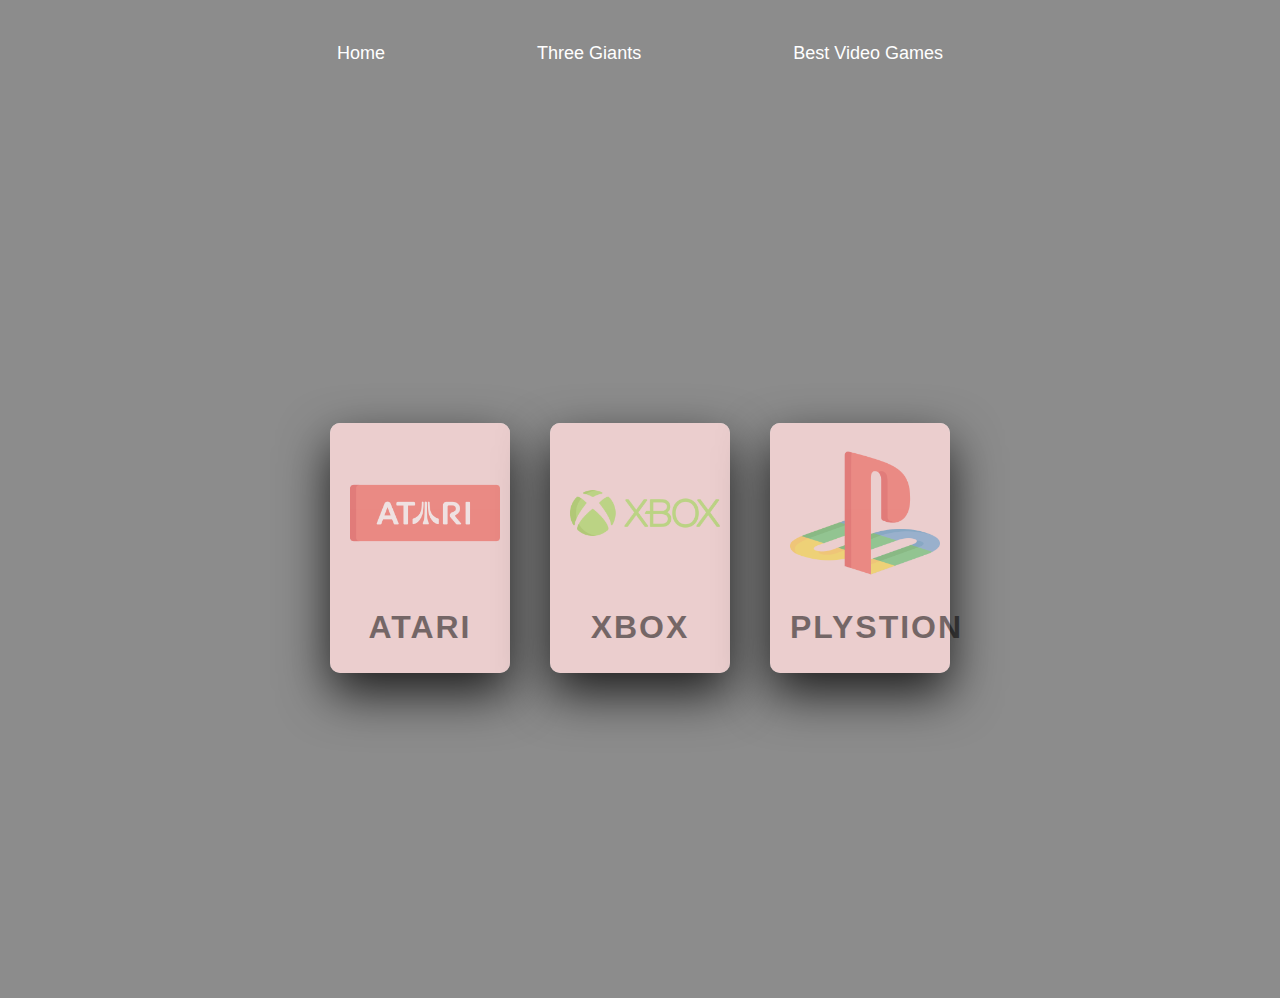
<file: all in one/3.html>
<!DOCTYPE html>
<html lang="en">
<head>
    <meta charset="UTF-8">
    <meta name="viewport" content="width=device-width, initial-scale=1.0">
    <link rel="stylesheet" href="3.css">
    <title>Moeez</title>
</head>
<body>


    

    <header>
        <nav>
          <div class="dropdown">
            <button><a href="#" class="home">Home</a></button>
            <div class="projects">
              <button>Three Giants</button>
              <ul>
                <li><a href="#">Atari</a></li>
                <li><a href="#">playstation</a></li>
                <li><a href="#">Xbox</a></li>
              </ul>
            </div>
            <div class="products">
              <button>Best Video Games</button>
              <ul>
                <li><a href="#">Atari</a></li>
                <li><a href="#">playstation</a></li>
                <li><a href="#">Xbox</a></li>
              </ul>
            </div>
          </div>
        </nav>
      </header>



    <main>
    <div class="section" onclick="window.location.href='atari.html'">
        <div class="card card-body">

            <div class="content">
                <img src="atari.png">
                <h1>ATARI</h1>

            </div>
        </div>
        <div class="card card-header">
            <p>
                Lorem ipsum dolor sit, amet consectetur adipisicing elit. Explicabo, error accusamus modi beatae dolores laudantium quibusdam non dicta
                 necessitatibus 
            </p>
            
            <button>MORE!</button>
        </div>
    </div>



    <div class="section"  onclick="window.location.href='xbox.html'">
        <div class="card card-body">

            <div class="content">
                <img src="xbox.png">
                <h1>XBOX</h1>

            </div>
        </div>
        <div class="card card-header">
            <p>
                Lorem ipsum dolor sit, amet consectetur adipisicing elit. Explicabo, error accusamus modi beatae dolores laudantium quibusdam non dicta
                 necessitatibus 
            </p>
            
            <button>MORE!</button>
        </div>
    </div>


    <div class="section" onclick="window.location.href='ps.html'">
        <div class="card card-body">

            <div class="content">
                <img src="playstation.png">
                <h1>PLYSTION</h1>

            </div>
        </div>
        <div class="card card-header">
            <p>
                Lorem ipsum dolor sit, amet consectetur adipisicing elit. Explicabo, error accusamus modi beatae dolores laudantium quibusdam non dicta
                 necessitatibus 
            </p>
            
            <button>MORE!</button>
        </div>
    </div>


  
        </div>
    </div>
    </main>
    
</body>
</html>
</file>
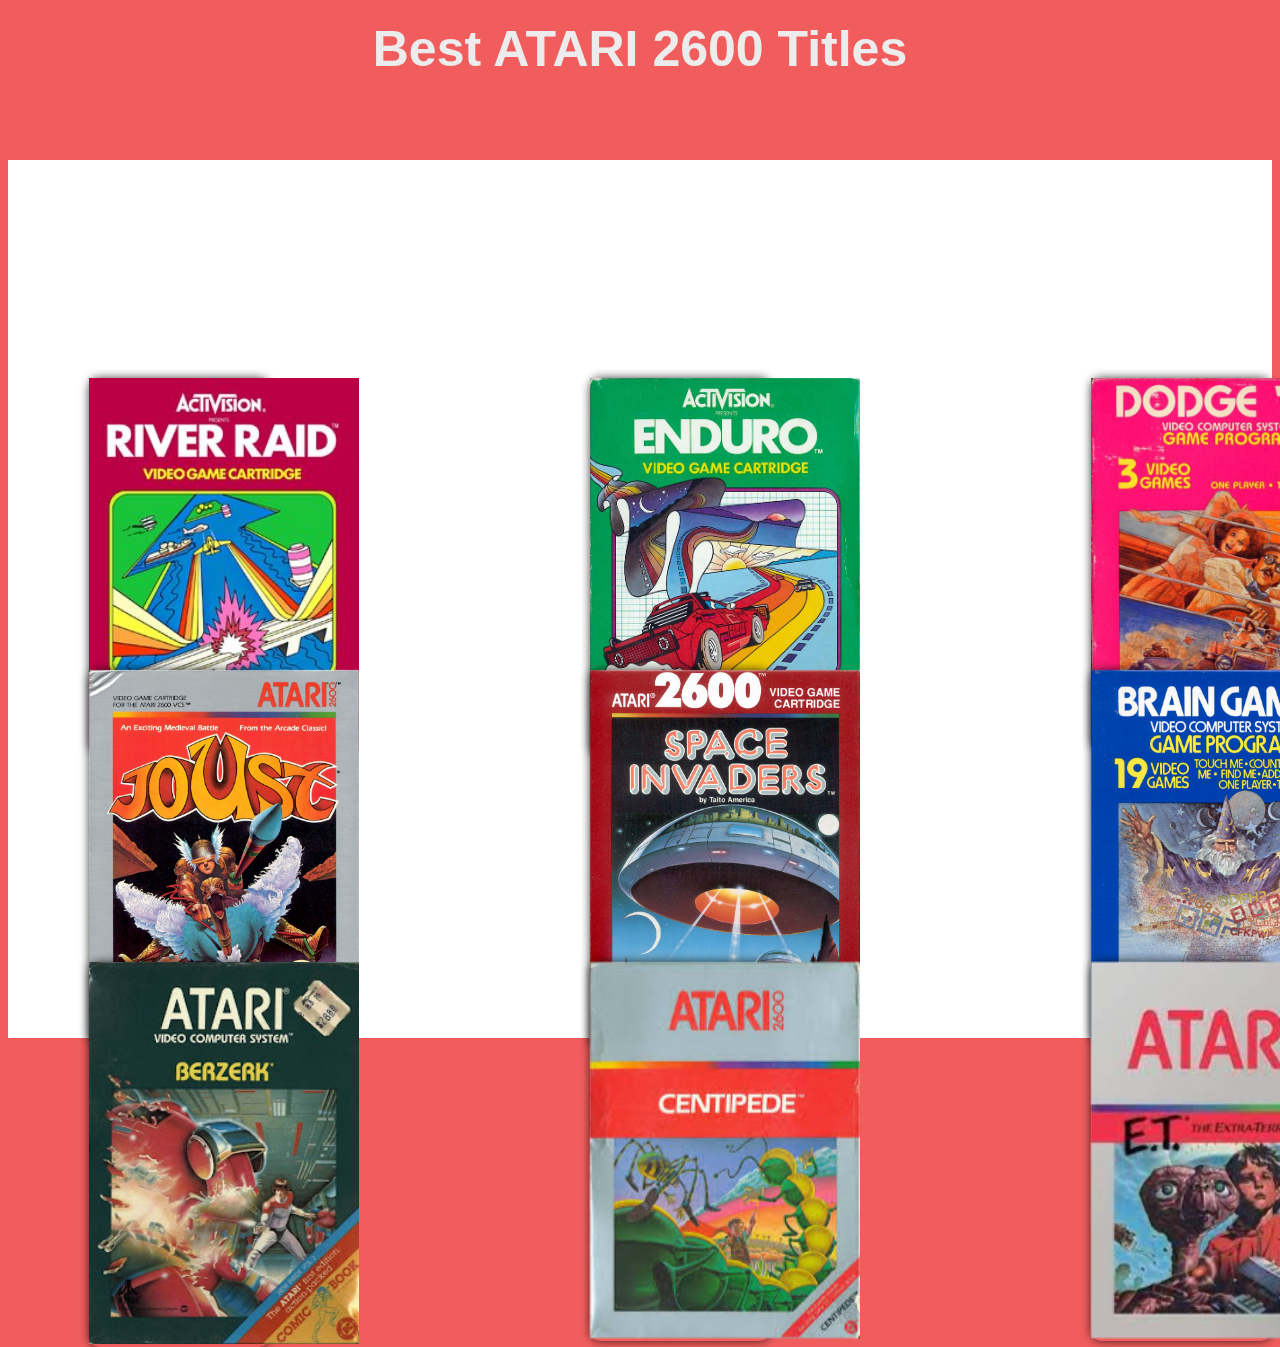
<file: best/best.html>
<!DOCTYPE html>
<html lang="en">
<head>
    <meta charset="UTF-8">
    <meta http-equiv="X-UA-Compatible" content="IE=edge">
    <meta name="viewport" content="width=device-width, initial-scale=1.0">
    <link rel="stylesheet" href="best.css">
    <title>Best Games</title>
</head>
<body>

<h1>Best ATARI 2600 Titles</h1>

<table>
    <th>
        <tr>
            <td>
                <div class="container">

   
                    <div class="card-container">
                        <div class="card">
            
            
                                <!-- <figure class="front">
                                    <h1> i am the front side</h1>
                                </figure>
                                <figure class="back">
                                    <h1>i am the backside</h1>
                                    <button>BUYYY</button>
            
            
                                  
                                </figure> -->
                                
            
                                <div class="controller">
                                    <img src="_gallery_river-raid-atari2600-box-front1.jpg" alt="">
                                </div>
            
                               
            
                        </div>
                    </div>
            </div>

            </td>


            <td>
                <div class="container">

   
                    <div class="card-container">
                        <div class="card">
            
            
                                <!-- <figure class="front">
                                    <h1> i am the front side</h1>
                                </figure>
                                <figure class="back">
                                    <h1>i am the backside</h1>
                                    <button>BUYYY</button>
            
            
                                  
                                </figure> -->
                                
            
                                <div class="controller">
                                    <img src="1enduro.jpg" alt="">
                                </div>
            
                               
            
                        </div>
                    </div>
            </div>

            </td>






            <td>
                <div class="container">

   
                    <div class="card-container">
                        <div class="card">
            
            
                                <!-- <figure class="front">
                                    <h1> i am the front side</h1>
                                </figure>
                                <figure class="back">
                                    <h1>i am the backside</h1>
                                    <button>BUYYY</button>
            
            
                                  
                                </figure> -->
                                
            
                                <div class="controller">
                                    <img src="4d575923f1f1b3a09dd4910a366f2ed3.jpg" alt="">
                                </div>
            
                               
            
                        </div>
                    </div>
            </div>

            </td>




        </tr>






        <tr>
            <td>
                <div class="container">

   
                    <div class="card-container">
                        <div class="card">
            
            
                                <!-- <figure class="front">
                                    <h1> i am the front side</h1>
                                </figure>
                                <figure class="back">
                                    <h1>i am the backside</h1>
                                    <button>BUYYY</button>
            
            
                                  
                                </figure> -->
                                
            
                                <div class="controller">
                                    <img src="19545-joust-atari-2600-front-cover.jpg" alt="">
                                </div>
            
                               
            
                        </div>
                    </div>
            </div>

            </td>


            <td>
                <div class="container">

   
                    <div class="card-container">
                        <div class="card">
            
            
                                <!-- <figure class="front">
                                    <h1> i am the front side</h1>
                                </figure>
                                <figure class="back">
                                    <h1>i am the backside</h1>
                                    <button>BUYYY</button>
            
            
                                  
                                </figure> -->
                                
            
                                <div class="controller">
                                    <img src="19650-space-invaders-atari-2600-front-cover.jpg" alt="">
                                </div>
            
                               
            
                        </div>
                    </div>
            </div>

            </td>






            <td>
                <div class="container">

   
                    <div class="card-container">
                        <div class="card">
            
            
                                <!-- <figure class="front">
                                    <h1> i am the front side</h1>
                                </figure>
                                <figure class="back">
                                    <h1>i am the backside</h1>
                                    <button>BUYYY</button>
            
            
                                  
                                </figure> -->
                                
            
                                <div class="controller">
                                    <img src="34503-brain-games-atari-2600-front-cover.jpg" alt="">
                                </div>
            
                               
            
                        </div>
                    </div>
            </div>

            </td>




        </tr>



<br>


        <tr>
            <td>
                <div class="container">

   
                    <div class="card-container">
                        <div class="card">
            
            
                                <!-- <figure class="front">
                                    <h1> i am the front side</h1>
                                </figure>
                                <figure class="back">
                                    <h1>i am the backside</h1>
                                    <button>BUYYY</button>
            
            
                                  
                                </figure> -->
                                
            
                                <div class="controller">
                                    <img src="berzerkbox.jpg" alt="">
                                </div>
            
                               
            
                        </div>
                    </div>
            </div>

            </td>


            <td>
                <div class="container">

   
                    <div class="card-container">
                        <div class="card">
            
            
                                <!-- <figure class="front">
                                    <h1> i am the front side</h1>
                                </figure>
                                <figure class="back">
                                    <h1>i am the backside</h1>
                                    <button>BUYYY</button>
            
            
                                  
                                </figure> -->
                                
            
                                <div class="controller">
                                    <img src="images.jpg" alt="">
                                </div>
            
                               
            
                        </div>
                    </div>
            </div>

            </td>






            <td>
                <div class="container">

   
                    <div class="card-container">
                        <div class="card">
            
            
                                <!-- <figure class="front">
                                    <h1> i am the front side</h1>
                                </figure>
                                <figure class="back">
                                    <h1>i am the backside</h1>
                                    <button>BUYYY</button>
            
            
                                  
                                </figure> -->
                                
            
                                <div class="controller">
                                    <img src="index.jpg" alt="">
                                </div>
            
                               
            
                        </div>
                    </div>
            </div>

            </td>




        </tr>
    </th>
</table>
    


</body>
</html>
</file>
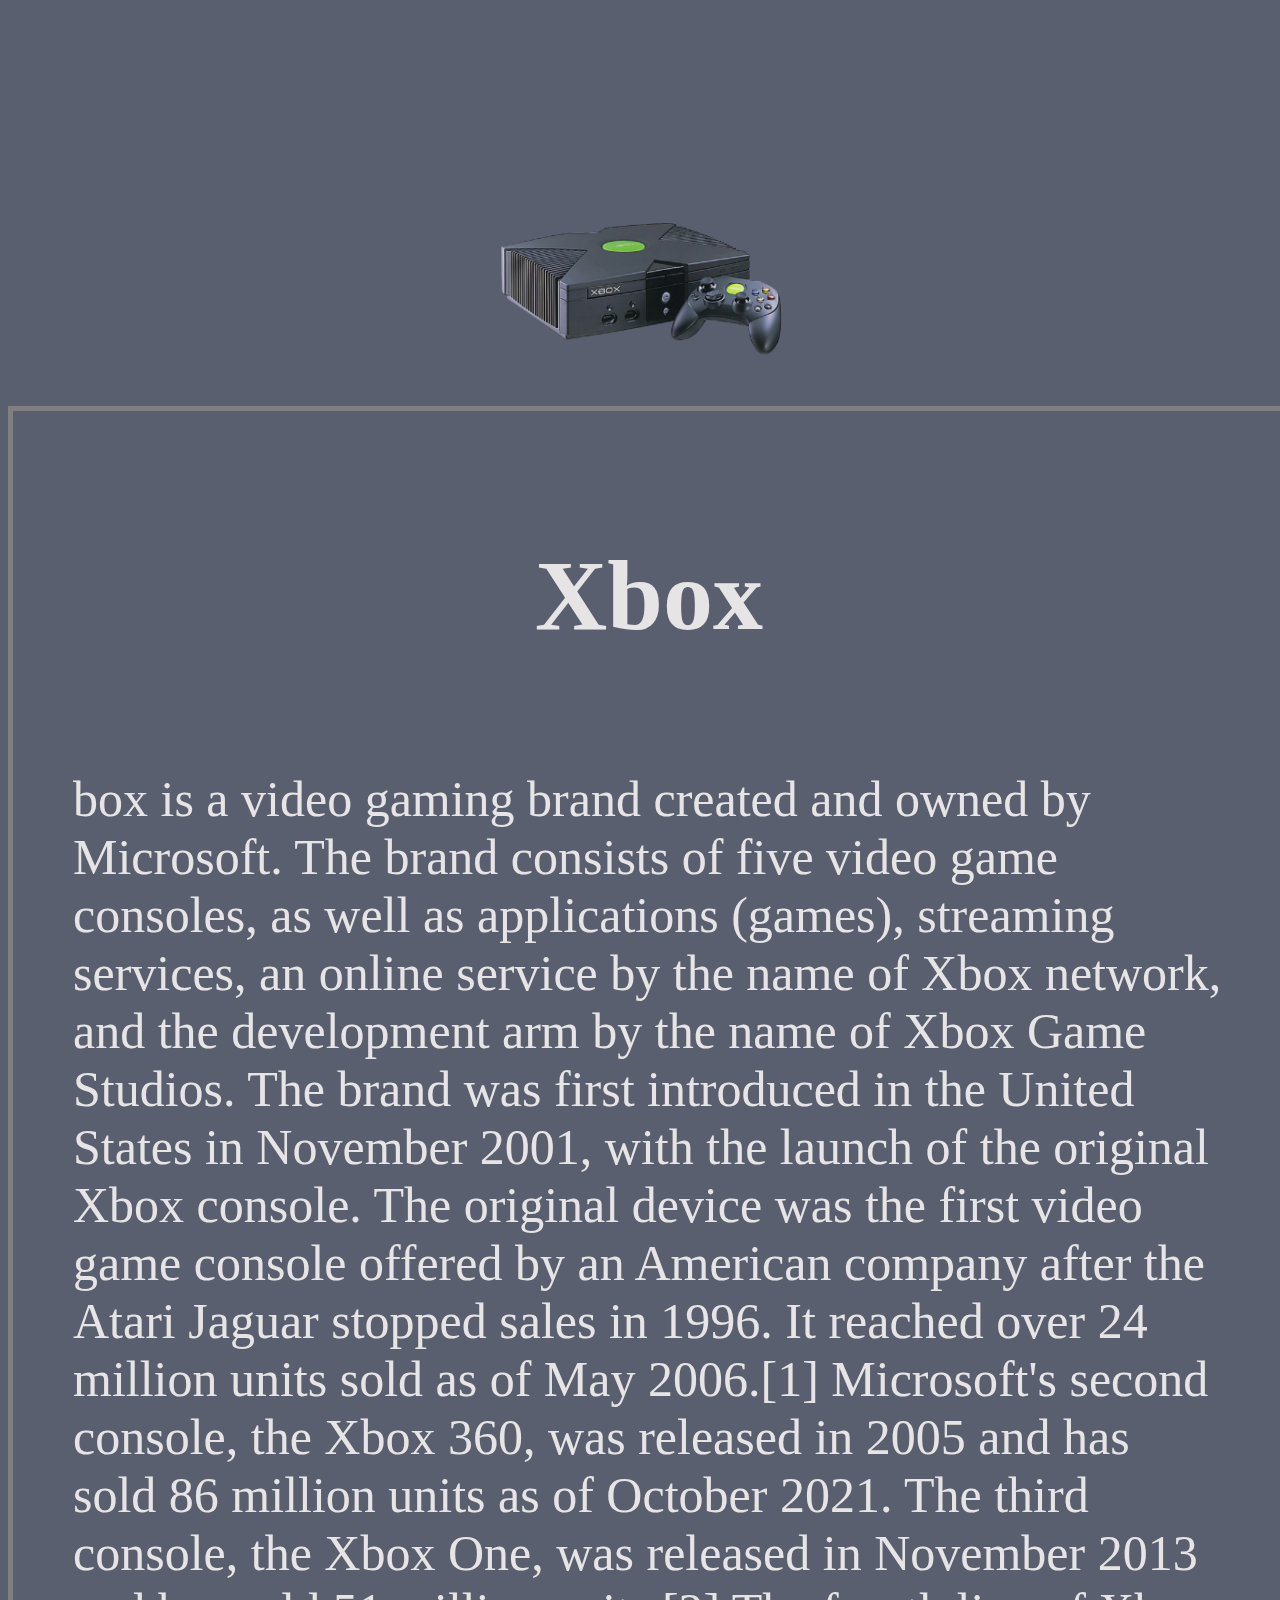
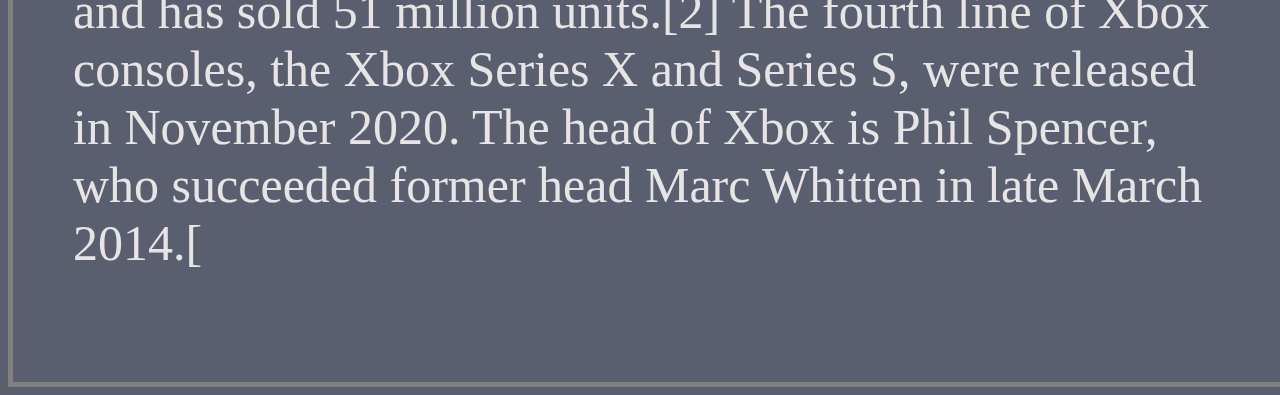
<file: data/ataridata.html>
<!DOCTYPE html>
<html lang="en">
<head>
    <meta charset="UTF-8">
    <meta http-equiv="X-UA-Compatible" content="IE=edge">
    <meta name="viewport" content="width=device-width, initial-scale=1.0">
    <link rel="stylesheet" href="ataridata.css">
    <title>History of Atari</title>
</head>
<body>
    

<div class="container">
     
    <div class="card">

        <div class="image">
            <img src="xbox.png" alt="">
        </div>
    </div>



</div>

<br>

<div class="info">
    <h1>Xbox</h1>
    <p>box is a video gaming brand created and owned by Microsoft. The brand consists of five video game consoles, as well as applications (games), streaming services, an online service by the name of Xbox network, and the development arm by the name of Xbox Game Studios. The brand was first introduced in the United States in November 2001, with the launch of the original Xbox console.

        The original device was the first video game console offered by an American company after the Atari Jaguar stopped sales in 1996. It reached over 24 million units sold as of May 2006.[1] Microsoft's second console, the Xbox 360, was released in 2005 and has sold 86 million units as of October 2021. The third console, the Xbox One, was released in November 2013 and has sold 51 million units.[2] The fourth line of Xbox consoles, the Xbox Series X and Series S, were released in November 2020. The head of Xbox is Phil Spencer, who succeeded former head Marc Whitten in late March 2014.[ </p>
</div>



</body>
</html>
</file>
<file: all in one/3.css>
html.body{
    margin: 0px;
    padding: 0px;
}

main {
    height : 100vh;
    /* background-image: linear-gradient(to bottom, rgba(0,0,0,0.7), rgba(0,0,0,0.7)), url("3back.jpg"); */
    background-size: cover;
    background-repeat: no-repeat;
    background-position: center;
    background-attachment: fixed;
     
    
    
    display: flex;
    justify-content: center;
    align-items: center;
}

.section{
    position: relative;
    text-align: center;
    cursor: pointer;
  margin : 20px;
}

.card{
    /* shape-rendering: optimizeSpeed; */
    height: 250px;
    width : 180px;
    /* background-color: red; */
   
}
.card-header{
    display : flex;
    flex-direction : column;
    justify-content: center;
    align-items: center;
    background-color : white;
    transform: translate(0,-125px);
    z-index: 2;
    transition: 0.5s all ease ease-out;
    opacity: 0.9;
    
    transition-duration: 0.9s;
    border-radius: 10px;
}

.section:hover .card-header{
    transform: translate(0px,0px);
    transition: 0.5s;
    transition-delay: 0.2s;
    box-shadow: none;
}
.card img{
    width: 150px;
    display : flex ;
    justify-content: center;
}
.card h1 {
    color : black;

    /* text-shadow: black; /* it is doing not shit
    text-size-adjust: 50px;  */

    text-align: center;
    text-transform: uppercase;
    letter-spacing: 2px;
    font-family :'Franklin Gothic Medium', 'Arial Narrow', Arial, sans-serif

}
.card-body{
    background-color: #ebcece;
    box-sizing: border-box;
    padding: 15px 20px 0px 20px;
    position: relative;
    transform: translate(0,125px);
    z-index: 1;
    transition : 0.5s all ease-in-out;
    box-shadow: 0 20px 50px rgba(0,0,0,0.8);
    transition-delay: 0.1s;
    border-radius: 10px;
}

.section:hover .card-body{
    transform: translate(0,0);
    transition: 0.5s;
}
.card-body button{
    border: 1px solid rgb(202, 57, 57);
    background: transparent;
    padding: 5px 20px;
    text-transform: uppercase;
    font-weight: bold;
    font-size: 11px;
    cursor: pointer;
}

.card-body button:hover{
    background-color: #333333;
    color: white;
}

.card-body .content {
opacity: 0.5;
justify-content: center;
}

.section:hover .card-body .content {
    opacity: 5;
    transform: scale(2);
    transition: 1s ease-in-out;
    /* box-shadow: 20px 20px 100px rgba(255, 255, 255, 0.8);
      */
    
}
.section:hover .card-body .content h1{

    opacity: 0;
    transition: 1s ease-in-out;
    transform: translateY(70px);

}
.section:hover .card-body .content img{
    opacity: 1;
    box-shadow: rgba(0,0,0,0.8);
    justify-content: center;
}














 
body {
    height: 70vh;
    background-color: rgb(140, 140, 140);
    font-family: "Poppins", sans-serif;
  }
  a,
  button {
    font-family: "Poppins", sans-serif;
  }
  
  .dropdown {
    height: 10vh;
    width: 60%;
    margin: auto;
    display: flex;
    justify-content: space-around;
    align-items: center;
  }
  
  .projects,
  .products ,
  .exit {
    position: relative;
  }
  
  .projects ul,
  .products ul {
    margin-top: 10px;
    position: absolute;
    display: flex;
    justify-content: space-around;
    flex-direction: column;
    align-items: center;
    width: 200px;
    height: 200px;
    background: white;
    left: 0px;
    list-style: none;
    border-radius: 5px;
    opacity: 0;
    pointer-events: none;
    transform: translateY(-10px);
    transition: all 0.4s ease;
  }
  .projects li,
  .products li {
    width: 100%;
    height: 100%;
    display: flex;
    justify-content: center;
    align-items: center;
  }
  
  .projects li:hover,
  .products li:hover {
    background-color: rgb(197, 173, 181);
  }
  
  .projects a,
  .products a {
    color: black;
    text-decoration: none;
  }
  
  .dropdown button,
  .home {
    background: none;
    text-decoration: none;
    border: none;
    color: white;
    font-size: 18px;
    cursor: pointer;
  }
  
  .projects button:focus + ul,
  .products button:focus + ul {
    opacity: 1;
    pointer-events: all;
    transform: translateY(0px);
  }
</file>
<file: best/best.css>
body{
    background-color: rgb(241, 93, 93);
}

table{

    border-collapse: collapse;
    border-spacing: 0;
    border-color: #ccc;
    width: 100%;
    margin: 30px auto;
    font-size: 12px;
    font-family: "Helvetica Neue", Helvetica, Arial, sans-serif;
    color: #333;
    background-color: #fff;

    display: flex;
    flex-direction: column;
    justify-content: center;
    align-items: center;
    padding-right: 40px;

}


td {

    padding-left: 300px;
}

.container table:hover{
    filter: blur(5px);
}

.container{
    margin-top: 20px;

    width: 10%;
    height: 30vh ;
    justify-content: center;
    display: flex;
    align-items: center;
        /* background-color: rgb(196, 214, 208); */
}

.container:hover {
    /* background-color: red; */
}

.card-container{
    width: 200px;
    height: 300px;
    /* background-color: red; */
    

    

}

.card{

    margin-top: 20vh;
    
    width: 200px;
    height: 300px;
    transition: transform 1s ease-in-out;
    /* background-color: rosybrown; */
    transform: presrve-3d;

    
    


    
}

.card-container .card .controller{
    position: relative;
    transform-style: preserve-3d;
    transition: transform 1s ease-in-out;
    transform: rotateY(0deg);
    /* background-color: rgb(100, 96, 96); */
    box-shadow: 0px 0px 10px 0px rgba(0,0,0,0.75);
    border-radius: 10px;
    margin: 10px;
    cursor: pointer;
}

.card-container:hover .card .controller{

    /* transform: rotateY(180deg); */

    /* transform: perspective(600px) rotateY(180deg); */

    /* transform: matrix(1, 0, 0, -1, 0, 0); */

    /* transform : translateY(200px); */
    transform: rotateZ(-90deg);

    
    /* transform: rotateX(10deg); */
    /* transform: rotateY(80deg); */
 /* transform: rotateX(80deg); */
 transition: transform 1s ease-in-out;


display: flex;
justify-content: center;
position: center;


}


.card-container .card{

 

padding-top: 10%;

}

.card-container .card .controller{

    
    /* transform: rotateY(180deg); */

    /* transform: perspective(600px) rotateY(180deg); */

    /* transform: matrix(1, 0, 0, -1, 0, 0); */

    /* transform : translateY(200px); */
    transform: rotateZ(90deg);
    transform: translateX(0vw);
    /* transform: rotateX(10deg); */
    /* transform: rotateY(80deg); */
 /* transform: rotateX(80deg); */
 transition: transform 1s ease-in-out;


 animation-name: backdiv;
 animation-duration: 3s;
animation-iteration-count: initial;



}


@keyframes backdiv {
    0% {
      transform: scale(6) rotate(-180deg);
    }
    80% {
      transform: scale(0.5) rotate(-0deg);
      
    }
}


.card-container .container {
    background-color: rgb(235, 88, 88);
}

.card-container:hover .card .controller{

    /* transform: rotateY(180deg); */

    transform: rotateY(180deg) scale(3);

    /* transform: matrix(1, 0, 2, 1, 2, 1); */

    /* transform : translateY(200px); */
    /* transform: rotateZ(-150deg);
    transform: translateX(0vw) scale(2) rotate(-360deg); */

    /* transform:scale(1); */
    /* transform: rotateX(10deg); */
    /* transform: rotateY(80deg); */
 /* transform: rotateX(80deg); */
 transition: transform 1s ease-in-out;

 background-color: yellow;


 

}


.card figure{
    width: 100%;
    height: 100%;
 
}

.card .front{
    /* width: 200px;
    height: 300px; */
    background-color: green;
    color: white;
    
}

.card .back{
    /* width: 200px;
    height: 300px; */
    background-color: blue;
    color: white;

    transform: rotateY(180deg);
}

img {
    width: 150%;
    height: 80%;
}




.container-image{

    width: 150%;
    height: 80%;
    align-items: center;
    justify-content: center;
    display: flex;
    position: absolute;
    
 
}



h1{
    font-size: 50px;
    font-family: "Helvetica Neue", Helvetica, Arial, sans-serif;
    color: rgb(236, 236, 236);
    text-align: center;
    margin-top: 20px;
}
</file>
<file: data/ataridata.css>
body{
    background-color: rgb(89, 95, 110);
}

.container{

    /* background-color: red;
    height: 100vh;
    width: 100vw; */

}


.container .card .image{


    padding-top: 200px;
    display: flex;
    justify-content: center;
    align-items: left;

    

   
}

.container .card .image{
    height: 180px;
    

    animation-name: beat;
      animation-duration: 1s;
  animation-iteration-count: initial;
}

.container .image{
  
    animation-name: backdiv;
      animation-duration: 1s;
  animation-iteration-count: initial;
  box-shadow: lightcyan;
}



/* .card img :before {

    transform: rotateY(300px);

    
}

.card img :after {
    transform: rotateX(300px);
} */

@keyframes backdiv {
    50% {
      background: #c194aa;
    }

    
  }

  @keyframes beat {
    0% {
      transform: scale(6) rotate(-55deg);
    }
    50% {
      transform: scale(1) rotate(-45deg);
    }

   
  }

  .info {
    width: 90vw;
    padding: 60px;
    border: 5px solid gray;
    margin: 0;
    color: rgb(230, 228, 228);
    display: flex;
    flex-direction: column;
    justify-content: center;
    align-items: center;

    font-size: 50px;
    
  }
</file>
